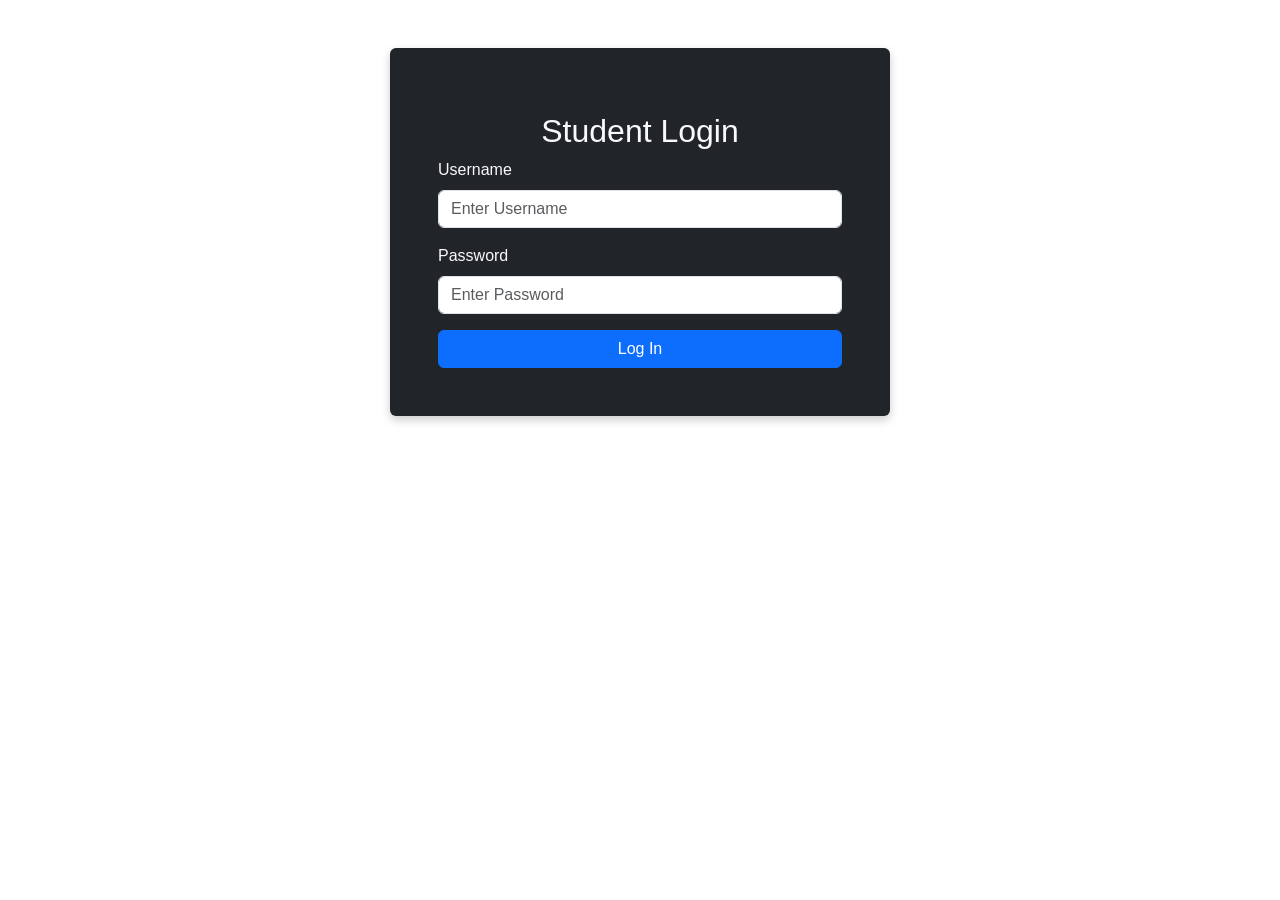
<file: index.html>
<!DOCTYPE html>
<html lang="en">
<head>
    <meta charset="UTF-8">
    <meta name="viewport" content="width=device-width, initial-scale=1.0">
    <title>Q4 SkillsTest1</title>

    <!-- Bootstrap -->
    <link href="https://cdn.jsdelivr.net/npm/bootstrap@5.3.8/dist/css/bootstrap.min.css" rel="stylesheet">

    <!-- External CSS -->
    <link rel="stylesheet" href="style.css">
</head>

<body>

    <div class="container mt-5">

        <div class="bg-dark text-light p-5 rounded login-box mx-auto">
            
            <h2 class="text-center mt-3">Student Login</h2>

            <form>

                <div class="mb-3">
                    <label class="form-label">Username</label>
                    <input type="text" id="username" class="form-control" placeholder="Enter Username">
                </div>

                <div class="mb-3">
                    <label class="form-label">Password</label>
                    <input type="password" id="password" class="form-control" placeholder="Enter Password">
                </div>

                <button type="submit" class="btn btn-primary w-100" onclick="logIn(event)">
                    Log In
                </button>

            </form>

        </div>

    </div>

    <script src="main.js"></script>

</body>
</html>
</file>
<file: style.css>
body{
    background-image: url(https://wallpapercave.com/wp/wp11320664.jpg);
    font-family: Arial, sans-serif;
}

.login-box{
    max-width: 500px;
    box-shadow: 0px 4px 10px rgba(0,0,0,0.2);
}

.logo{
    width: 120px;
}

.sidebar{
    min-height: 100vh;
}

.card:hover{
    transform: scale(1.03);
}

.notebook-body{
    padding: 10px;
}

.notebook-title{
    font-size: 20px;
    font-weight: bold;
}

.notebook-text{
    color: rgb(143, 80, 143);
}

.card img{
    height: 180px;
    object-fit: cover;
}

.btn:hover{
    transform: scale(1.02);
}
</file>
